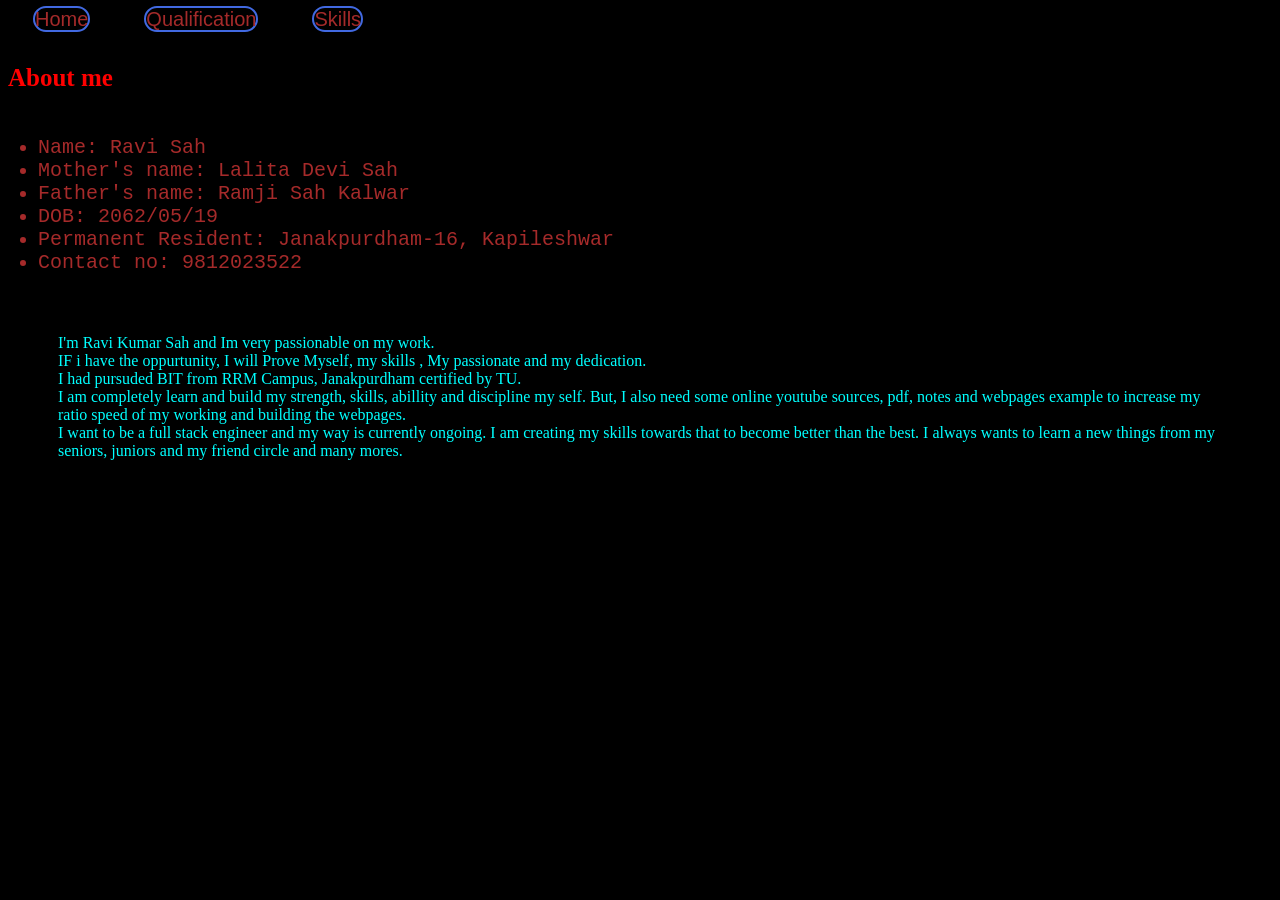
<file: About.html>
<!DOCTYPE html>
<html lang="en">
<head>
    <meta charset="UTF-8">
    <meta name="viewport" content="width=device-width, initial-scale=1.0">
    <title>About</title>
    <link rel="stylesheet" href="about.css">

</head>
<body>
    <div id="nav">
        <a href="index.html">Home</a>
        <a href="qualification.html">Qualification</a>
        <a href="skills.html">Skills</a>
    </div>
    <div id="about" name="about">
        <h4>About me</h4>
        <ul>
            <li>Name: Ravi Sah</li>
            <li>Mother's name: Lalita Devi Sah</li>
            <li>Father's name: Ramji Sah Kalwar</li>
            <li>DOB: 2062/05/19</li>
            <li>Permanent Resident: Janakpurdham-16, Kapileshwar</li>
            <li>Contact no: 9812023522</li>
        </ul>

    </div>
    <div id="details" name="details">
        <p>I'm Ravi Kumar Sah and Im very passionable on my work.<br> IF i have the oppurtunity, I will Prove Myself, my skills
            , My passionate and my dedication.<br>I had pursuded BIT from RRM Campus, Janakpurdham certified by TU.<br>
            I am completely learn and build my strength, skills, abillity and discipline my self. But, I also 
            need some online youtube sources, pdf, notes and webpages example to increase my ratio speed of 
            my working and building the webpages.<br> I want to be a full stack engineer and my way is 
            currently ongoing. I am creating my skills towards that to become better than the best.
            I always wants to learn a new things from my seniors, juniors and my friend circle and many mores.
        </p>
    </div>
    
</body>
</html>
</file>
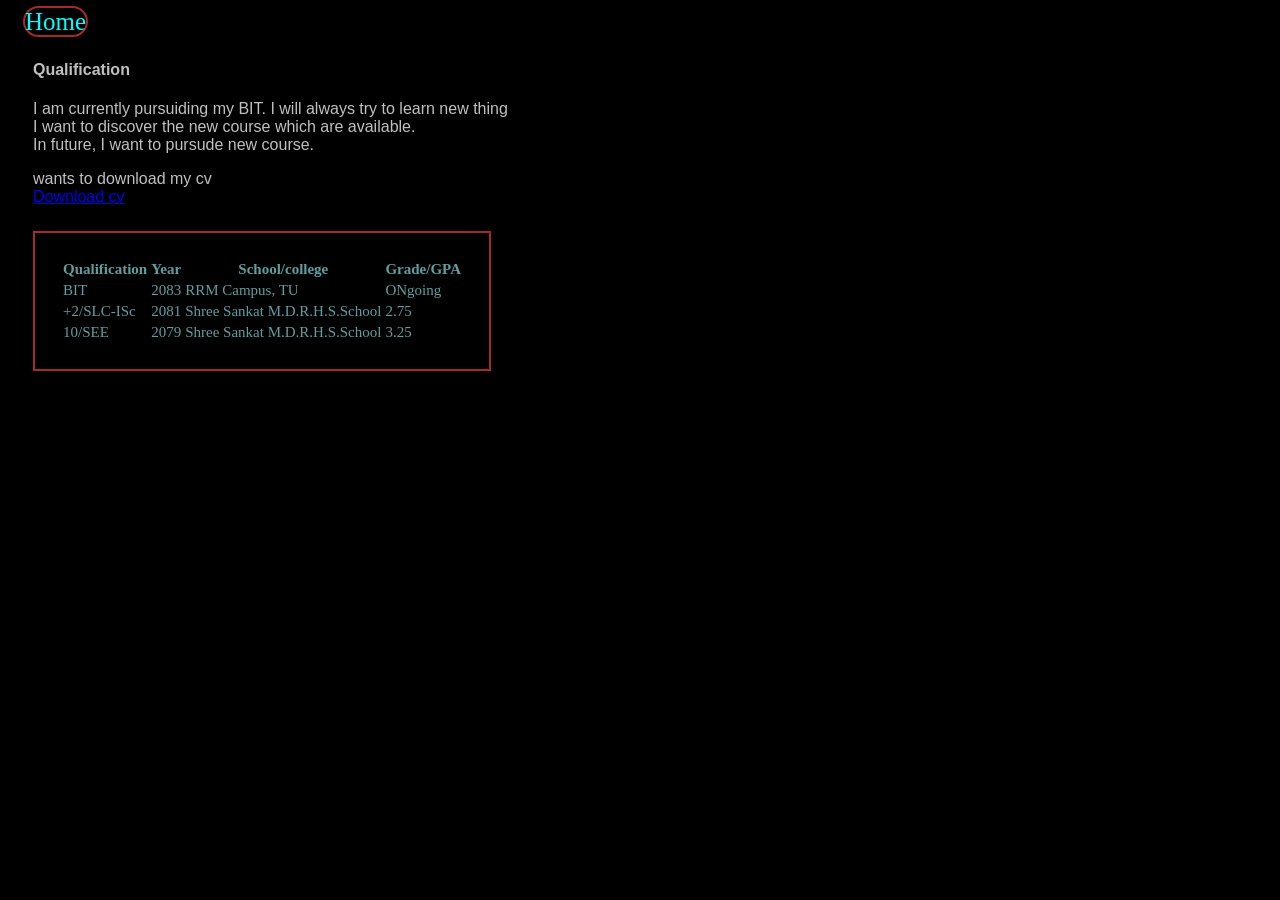
<file: qualification.html>
<!DOCTYPE html>
<html lang="en">
<head>
    <meta charset="UTF-8">
    <meta name="viewport" content="width=device-width, initial-scale=1.0">
    <title>Document</title>
    <link rel="stylesheet" href="qualification.css">

</head>
<body>
    <div id="navigation">
        <nav>
            <a href="index.html">Home</a>
            
        </nav>
    </div>
    <div id="Qualification">
        <h4>Qualification</h4>
        <p>I am currently pursuiding my BIT. I will always try to learn new thing
            <br>I want to discover the new course which are available.
        </br>In future, I want to pursude new course.
        </p>
         wants to download my cv<br>
         <a href="https://docs.google.com/document/d/1c0Hdm0JopWL61Y83PNIW2zCr2Q-xiBfR/edit?usp=drivesdk&ouid=111466007238539322557&rtpof=true&sd=true">Download cv</a>
    </div>
    <table>
        <tr>
            <th>Qualification</th>
            <th>Year</th>
            <th>School/college</th>
            <th>Grade/GPA</th>
        </tr>
        <tr>
        <td>BIT</td>
        <td>2083</td>
        <td>RRM Campus, TU</td>
        <td>ONgoing</td>
        </tr>
        <tr>
            <td>+2/SLC-ISc</td>
            <td>2081</td>
            <td>Shree Sankat M.D.R.H.S.School</td>
            <td>2.75</td>
        </tr>
        <tr>
            <td>10/SEE</td>
            <td>2079</td>
            <td>Shree Sankat M.D.R.H.S.School</td>
            <td>3.25</td>
        </tr>
    </table>
</body>
</html>
</file>
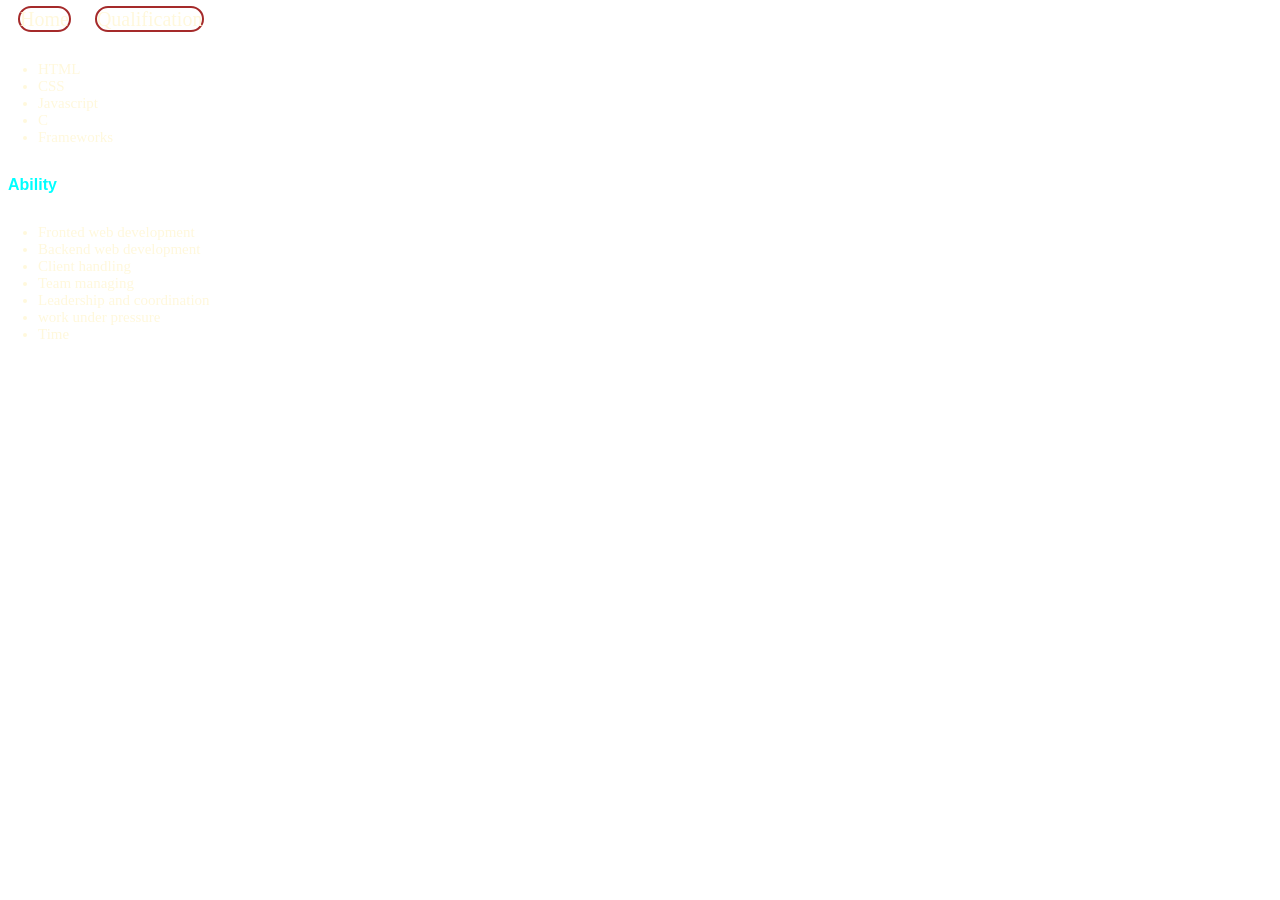
<file: skills.html>
<!DOCTYPE html>
<html lang="en">
<head>
    <meta charset="UTF-8">
    <meta name="viewport" content="width=device-width, initial-scale=1.0">
    <title>Skills</title>
    <link rel="stylesheet" href="skills.css">
</head>
<body>
    
    <div id="navigation">
        <nav>
            <a href="index.html">Home</a>
            <a href="qualification.html">Qualification</a>
        </nav>
    </div>

    <div id="skills">
        <p>
            <ul>
                <li>HTML</li>
                <li>CSS</li>
                <li>Javascript</li>
                <li>C</li>
                <li>Frameworks</li>
            </ul>
            <h3>Ability</h3>
            <ul>
                <li>Fronted web development</li>
                <li>Backend web development</li>
                <li>Client handling</li>
                <li>Team managing</li>
                <li>Leadership and coordination</li>
                <li>work under pressure</li>
                <li>Time </li>
            </ul>
        </p>
    </div>
</body>
</html>
</file>
<file: about.css>
body
{
    background-color:black;
    color: orangered;

}
#nav
{
    a
    {
       font-size:20px;
       font-family:Verdana, Geneva, Tahoma, sans-serif;
       text-decoration:none;
       color:brown;
       margin:25px;
       border:2px solid royalblue;
       border-radius:25px;
    }
}
#about
{
    h4
    {
        color:red;
        font-size:25px;
    }
    ul
    {
      font-size:20px;
      font-family:'Courier New', Courier, monospace;
      color:brown;
      margin:20px;
      padding:10px;
    }
}
#details
{
    p{
        font-size:16px;
        color:aqua;
        margin:50px;
    }
}
</file>
<file: qualification.css>
body
{
    background-color: black;
}
#navigation
{
    a
    {
      font-size:25px;
      font-family: 'Times New Roman', Times, serif;
      text-decoration:none;
      color:aqua;
      margin:15px;
      border:2px solid brown;
      border-radius:25px;
    }
}
#Qualification
{
    font-size:16px;
    font-family:Verdana, Geneva, Tahoma, sans-serif;
    color:silver;
    margin:25px;

}
table
{
    font-size:15px;
    font-family:cursive;
    color:cadetblue;
    margin:25px;
    padding:25px;
    border:2px solid brown;

}
</file>
<file: skills.css>
body
{
    background-image:(https://encrypted-tbn0.gstatic.com/images?q=tbn:ANd9GcQwtBXMGcTWD_PDfNY4uxt2jQLYoFpELQqLg1OZYPp2vQ&s=10);

}
#navigation
{
    a
    {
        font-size:20px;
        font-family:cursive;
        text-decoration:none;
        margin:10px;
        color:cornsilk;
        border: 2px solid brown;
        border-radius:30px;
        
    }
}
#skills
{
    h3   
    {
        color:aqua;
        font-size:16px;
        font-family:Verdana, Geneva, Tahoma, sans-serif;

    }
    ul
    {
        font-size:15px;
        font-family:Georgia, 'Times New Roman', Times, serif;
        color:cornsilk;
        margin:20px;
        padding:10px;

    }
    

}
}
</file>
